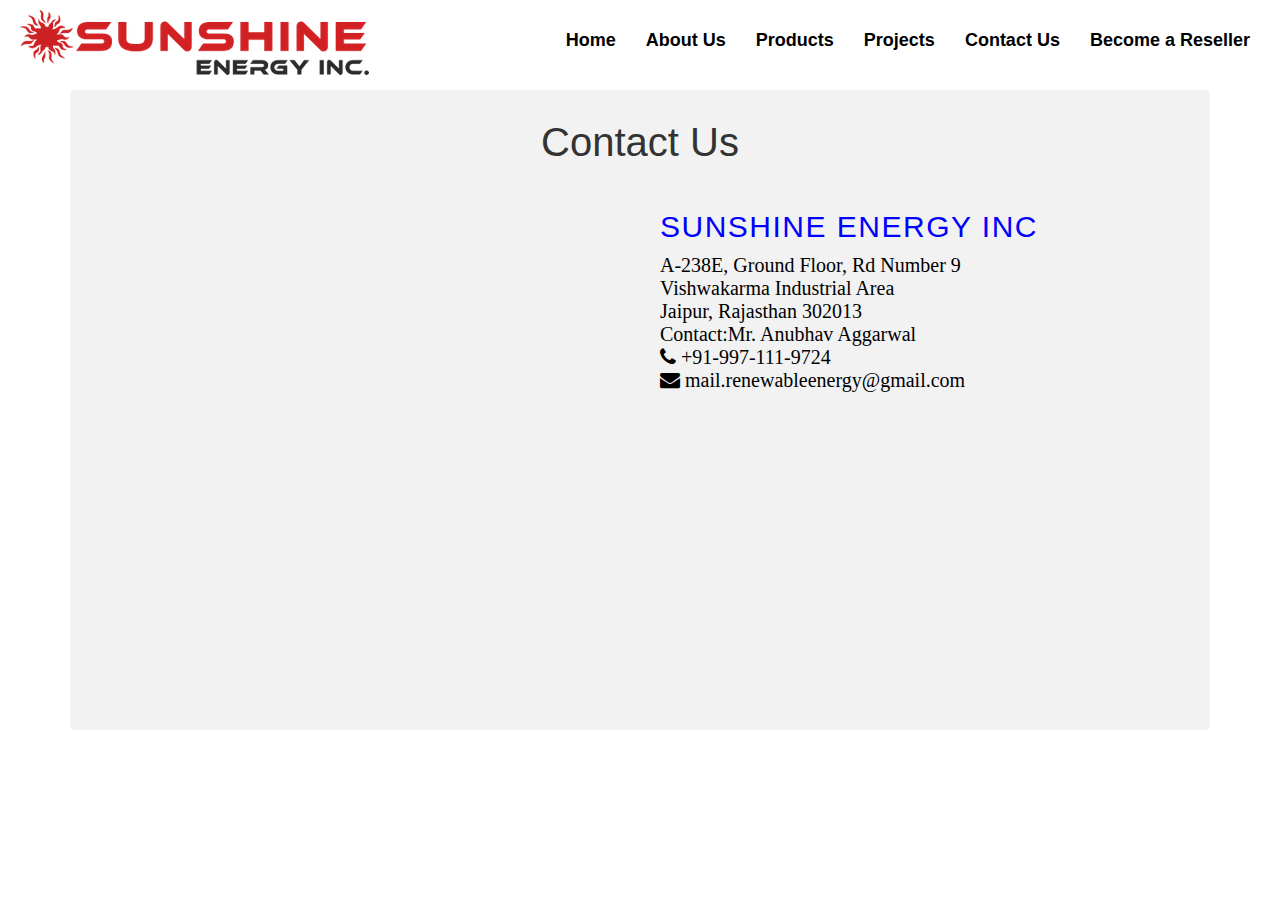
<file: contact.html>
<html>
<head>
    <title>Sunshine Energy</title>
    <meta charset="utf-8">
  <meta name="viewport" content="width=device-width, initial-scale=1">
  <link rel="stylesheet" href="https://maxcdn.bootstrapcdn.com/bootstrap/4.1.0/css/bootstrap.min.css">
  <link rel="stylesheet" href="https://cdnjs.cloudflare.com/ajax/libs/font-awesome/4.7.0/css/font-awesome.min.css">
  <script src="https://ajax.googleapis.com/ajax/libs/jquery/3.3.1/jquery.min.js"></script>
  <script src="https://cdnjs.cloudflare.com/ajax/libs/popper.js/1.14.0/umd/popper.min.js"></script>
  <script src="https://maxcdn.bootstrapcdn.com/bootstrap/4.1.0/js/bootstrap.min.js"></script>
  <link rel="stylesheet" href="https://maxcdn.bootstrapcdn.com/bootstrap/3.3.7/css/bootstrap.min.css">
  <script src="https://ajax.googleapis.com/ajax/libs/jquery/3.3.1/jquery.min.js"></script>
  <script src="https://maxcdn.bootstrapcdn.com/bootstrap/3.3.7/js/bootstrap.min.js"></script>
</head>
<style>
    * {
    box-sizing: border-box;
}
.drawers {
  position: relative;
    }
  .drawer {
    position: fixed;
    display: none;
    background:#ebebe0 ;
    width:500px;
    overflow:hidden;
  }
 

/* Style inputs */
input[type=text], select, textarea {
    width: 100%;
    padding: 12px;
    border: 1px solid #ccc;
    margin-top: 6px;
    margin-bottom: 16px;
    resize: vertical;
}

input[type=submit] {
    background-color: #4CAF50;
    color: white;
    padding: 12px 20px;
    border: none;
    cursor: pointer;
}

input[type=submit]:hover {
    background-color: #45a049;
}

/* Style the container/contact section */
.container {
    border-radius: 5px;
    background-color: #f2f2f2;
    padding: 10px;
}

/* Create two columns that float next to eachother */
.column {
    float: left;
    width: 50%;
    margin-top: 6px;
    padding: 20px;
}

/* Clear floats after the columns */
.row:after {
    content: "";
    display: table;
    clear: both;
}

/* Responsive layout - when the screen is less than 600px wide, make the two columns stack on top of each other instead of next to each other */
@media screen and (max-width: 600px) {
    .column, input[type=submit] {
        width: 100%;
        margin-top: 0;
    }
}
#return-to-top {
    position: fixed;
    bottom: 20px;
    right: 20px;
    background: rgb(0, 0, 0);
    background: rgba(0, 0, 0, 0.7);
    width: 50px;
    height: 50px;
    display: block;
    text-decoration: none;
    -webkit-border-radius: 35px;
    -moz-border-radius: 35px;
    border-radius: 35px;
    display: none;
    -webkit-transition: all 0.3s linear;
    -moz-transition: all 0.3s ease;
    -ms-transition: all 0.3s ease;
    -o-transition: all 0.3s ease;
    transition: all 0.3s ease;
}
#return-to-top i {
    color: #fff;
    margin: 0;
    position: relative;
    left: 16px;
    top: 13px;
    font-size: 19px;
    -webkit-transition: all 0.3s ease;
    -moz-transition: all 0.3s ease;
    -ms-transition: all 0.3s ease;
    -o-transition: all 0.3s ease;
    transition: all 0.3s ease;
}
#return-to-top:hover {
    background: rgba(0, 0, 0, 0.9);
}
#return-to-top:hover i {
    color: #fff;
    top: 5px;
}
</style>
<body>
        <script>
                (function($){var a={},c="doTimeout",d=Array.prototype.slice;$[c]=function(){return b.apply(window,[0].concat(d.call(arguments)))};$.fn[c]=function(){var f=d.call(arguments),e=b.apply(this,[c+f[0]].concat(f));return typeof f[0]==="number"||typeof f[1]==="number"?this:e};function b(l){var m=this,h,k={},g=l?$.fn:$,n=arguments,i=4,f=n[1],j=n[2],p=n[3];if(typeof f!=="string"){i--;f=l=0;j=n[1];p=n[2]}if(l){h=m.eq(0);h.data(l,k=h.data(l)||{})}else{if(f){k=a[f]||(a[f]={})}}k.id&&clearTimeout(k.id);delete k.id;function e(){if(l){h.removeData(l)}else{if(f){delete a[f]}}}function o(){k.id=setTimeout(function(){k.fn()},j)}if(p){k.fn=function(q){if(typeof p==="string"){p=g[p]}p.apply(m,d.call(n,i))===true&&!q?o():e()};o()}else{if(k.fn){j===undefined?e():k.fn(j===false);return true}else{e()}}}})(jQuery);
                
                
                $(document).ready(function() {
                  var $links = $('.menu a'),
                      $drawers = $('.drawer');
                
                  $links.each(function (){
                    var $link = $(this),
                        $drawer = $drawers.filter('#' + $link.data('drawer')),
                        $both = $(this).add($drawer);
                
                    $both.hover(function () {
                      $both.doTimeout( 'hover', 200, function() {
                        $drawer.fadeIn(100);
                      });
                    
                    }, function () {
                      $both.doTimeout( 'hover', 200, function() {
                        $drawer.fadeOut(100);
                      });
                    });
                  });
                });
                   </script>    
        <div class="container-fluid" style="position:relative; background-color:white; height:90px;"  >
                <img src="images/sun.png" style="float:left; margin-top:10px; margin-left:5px; position:absolute;">
                <nav class="navbar-toggle-always collapsed" style="float:right; position:relative; margin-top:20px;">
    
                        <ul class="nav justify-content-end, menu">
                      <li class="nav-item">
                        <a class="nav-link" href="index.html" data-drawer = "drawer1" style="color:black; font:18px Poppins,sans-serif; font-weight:bold" >Home</a>
                                <div class="drawers">
                                        <div class="drawer" id="drawer1">
                                          <p>
                                                Sunshine Energy Inc. Group is one of the leading energy and engineering solutions provider, offering a range of products and services that help customers effectively meet their energy needs in a safe and sustainable manner. Our highly qualified Business executive work closely with our Investors to help them secure maximum returns out of their investments. Our strategic plan of action and infrastructure enables fast growth and secured returns we work closely with our clients to ensure our customers receive full value.......<a href="#" style="text-decoration: none" >[Learn More.]</a>
                                          </p>
                                        </div> 
                                        </div>
                        
                    </li>
                      <li class="nav-item">
                        <a class="nav-link" href="#" style="color:black;font:18px Poppins,sans-serif; font-weight:bold">About Us</a>
                      </li>
                      <li class="nav-item">
                        <a class="nav-link" href="#" style="color:black; font:18px Poppins,sans-serif; font-weight:bold">Products</a>
                      </li>
                      <li class="nav-item">
                        <a class="nav-link" href="#" style="color:black;font:18px Poppins,sans-serif; font-weight:bold">Projects</a>
                      </li>
                      <li class="nav-item">
                            <a class="nav-link" href="contact.html" style="color:black;font:18px Poppins,sans-serif;font-weight:bold ">Contact Us</a>
                          </li>
                          <li class="nav-item">
                                <a class="nav-link" href="#" style="color:black;font:18px Poppins,sans-serif;font-weight:bold">Become a Reseller</a>
                              </li>
                    </ul>
                    </nav>
                    </div>
    <div class="container">
        <div style="text-align:center">
          <h2 style="font-size:40px">Contact Us</h2>
        </div>
        <div class="row">
          <div class="column">
            <div id="map" style="width:100%;height:500px">
                <iframe src="https://www.google.com/maps/embed?pb=!1m18!1m12!1m3!1d3555.416738459661!2d75.77621571522339!3d26.985363983096324!2m3!1f0!2f0!3f0!3m2!1i1024!2i768!4f13.1!3m3!1m2!1s0x396db241f0610ce1%3A0x555a66ad3b162e72!2sSunshine+Energy+Inc.!5e0!3m2!1sen!2sin!4v1525896909824" width="500" height="500" frameborder="0"  allowfullscreen></iframe>
            </div>
          </div>
          <div class="column"  >
           <h4 style="color:blue; font:30px Poppins,sans-serif;letter-spacing:1.5px; text-transform:uppercase;font-weight:300;">Sunshine Energy Inc</h4>
           <h6 style="color:black; font:20px Roboto Slab;">
                A-238E, Ground Floor, Rd Number 9 <Br> Vishwakarma Industrial Area<br> Jaipur, Rajasthan 302013<br>
                    Contact:Mr. Anubhav Aggarwal<br>
                    <i class="fa fa-phone" aria-hidden="true"></i> +91-997-111-9724<br>
                    <i class="fa fa-envelope" aria-hidden="true"></i> mail.renewableenergy@gmail.com<br>
                
           </h6>

          </div>
        </div>
      </div>
      <a href="javascript:" id="return-to-top"><i class="fa fa-arrow-up"></i></a>
<script>
    // ===== Scroll to Top ==== 
$(window).scroll(function() {
    if ($(this).scrollTop() >= 50) {        // If page is scrolled more than 50px
        $('#return-to-top').fadeIn(200);    // Fade in the arrow
    } else {
        $('#return-to-top').fadeOut(200);   // Else fade out the arrow
    }
});
$('#return-to-top').click(function() {      // When arrow is clicked
    $('body,html').animate({
        scrollTop : 0                       // Scroll to top of body
    }, 500);
});
</script>
    </body>
    </html>
</file>
